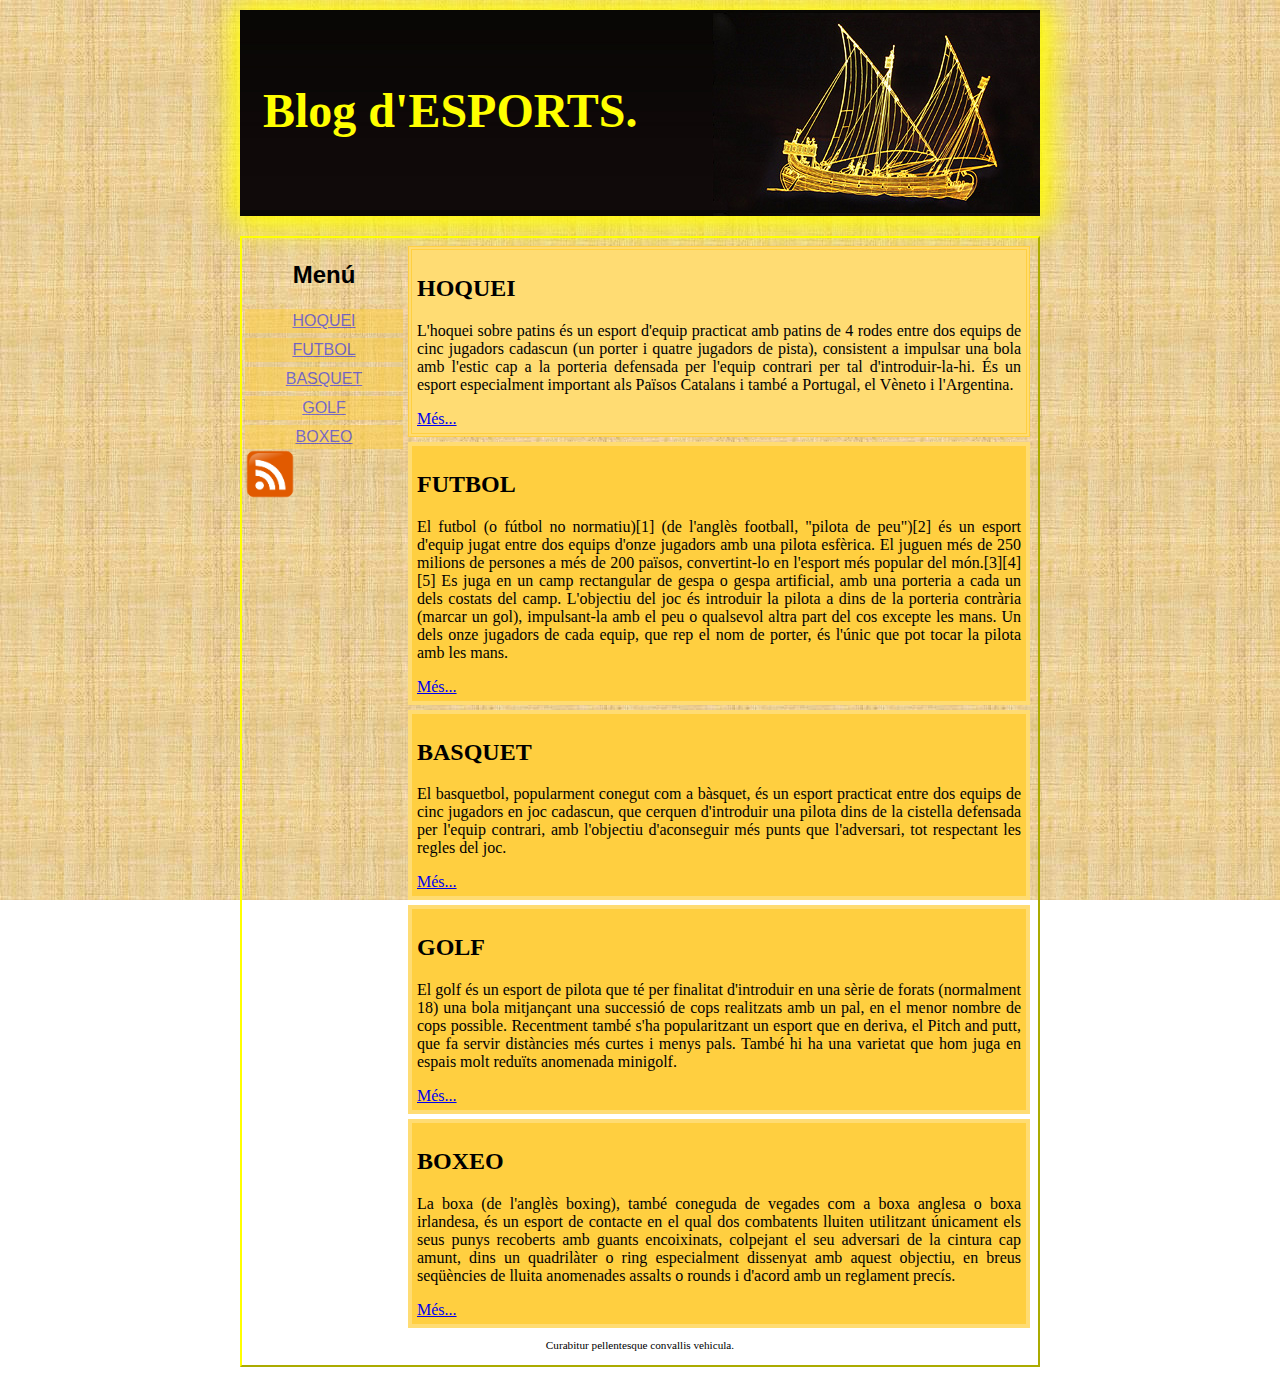
<file: index.html>
﻿<!DOCTYPE html>
<html>
<head>
	<title>Blog d'ESPORTS</title>
	<meta charset="utf-8" />
	<link rel="stylesheet" href="html/pag1.css"/>
</head>

<body>
<div id="plana">
<header><h1>Blog d'ESPORTS.</h1>
</header>
<div id="cos">
<aside>
<h2>Menú</h2>
<ol>
	<li><a href="index.html">HOQUEI</a></li>
	<li><a href="index.html">FUTBOL</a></li>
	<li><a href="index.html">BASQUET</a></li>
	<li><a href="index.html">GOLF</a></li>
	<li><a href="index.html">BOXEO</a></li>
	<a href="html/blog.rss"><img src="html/img/111.png" alt="" /></a>
</ol>
</aside>
<div id="contingut">
<article id="destacat">
<h2>HOQUEI</h2>
<p>L'hoquei sobre patins és un esport d'equip practicat amb patins de 4 rodes entre dos equips de cinc jugadors cadascun (un porter i quatre jugadors de pista), consistent a impulsar una bola amb l'estic cap a la porteria defensada per l'equip contrari per tal d'introduir-la-hi. És un esport especialment important als Països Catalans i també a Portugal, el Vèneto i l'Argentina. </p><a href="html/pag1.html">Més...</a>
</article>

<article>
<h2>FUTBOL</h2>
<p>El futbol (o fútbol no normatiu)[1] (de l'anglès football, "pilota de peu")[2] és un esport d'equip jugat entre dos equips d'onze jugadors amb una pilota esfèrica. El juguen més de 250 milions de persones a més de 200 països, convertint-lo en l'esport més popular del món.[3][4][5] Es juga en un camp rectangular de gespa o gespa artificial, amb una porteria a cada un dels costats del camp. L'objectiu del joc és introduir la pilota a dins de la porteria contrària (marcar un gol), impulsant-la amb el peu o qualsevol altra part del cos excepte les mans. Un dels onze jugadors de cada equip, que rep el nom de porter, és l'únic que pot tocar la pilota amb les mans. </p><a href="html/pag2.html">Més...</a>
</article>

<article>
<h2>BASQUET</h2>
<p> El basquetbol, popularment conegut com a bàsquet, és un esport practicat entre dos equips de cinc jugadors en joc cadascun, que cerquen d'introduir una pilota dins de la cistella defensada per l'equip contrari, amb l'objectiu d'aconseguir més punts que l'adversari, tot respectant les regles del joc. </p><a href="html/pag3.html">Més...</a>
</article>

<article>
<h2>GOLF</h2>
<p> El golf és un esport de pilota que té per finalitat d'introduir en una sèrie de forats (normalment 18) una bola mitjançant una successió de cops realitzats amb un pal, en el menor nombre de cops possible. Recentment també s'ha popularitzant un esport que en deriva, el Pitch and putt, que fa servir distàncies més curtes i menys pals. També hi ha una varietat que hom juga en espais molt reduïts anomenada minigolf. </p><a href="html/pag4.html">Més...</a>
</article>

<article>
<h2>BOXEO</h2>
<p> La boxa (de l'anglès boxing), també coneguda de vegades com a boxa anglesa o boxa irlandesa, és un esport de contacte en el qual dos combatents lluiten utilitzant únicament els seus punys recoberts amb guants encoixinats, colpejant el seu adversari de la cintura cap amunt, dins un quadrilàter o ring especialment dissenyat amb aquest objectiu, en breus seqüències de lluita anomenades assalts o rounds i d'acord amb un reglament precís.</p><a href="html/pag5.html">Més...</a>
</article>
</div>


<footer>
<p>Curabitur pellentesque convallis vehicula.</p>
</div>
</footer>
</div>
</body>

</html>
</file>
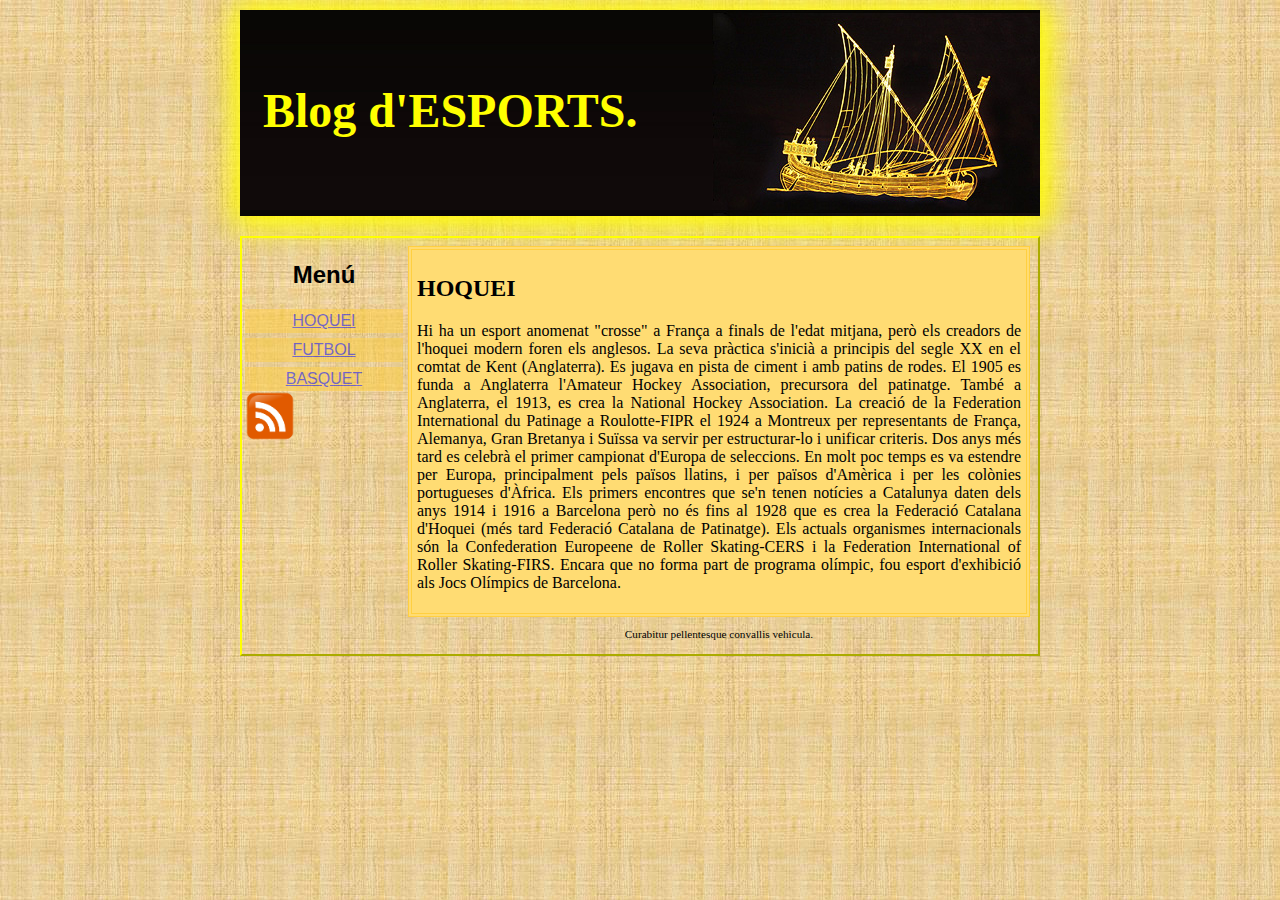
<file: html/pag1.html>
<!DOCTYPE html>
<html>
<head>
	<title>Blog d'ESPORTS</title>
	<meta charset="utf-8" />
	<link rel="stylesheet" href="pag1.css"/>
</head>

<body>
<div id="plana">
<header><h1>Blog d'ESPORTS.</h1>
</header>
<div id="cos">
<aside>
<h2>Menú</h2>
<ol>
	<li><a href="../index.html">HOQUEI</a></li>
	<li><a href="../index.html">FUTBOL</a></li>
	<li><a href="../index.html">BASQUET</a></li>
	<a href="blog.rss"><img src="img/111.png" alt="" /></a>
</ol>
</aside>
<div id="contingut">
<article id="destacat">
<h2>HOQUEI</h2>
<p>Hi ha un esport anomenat "crosse" a França a finals de l'edat mitjana, però els creadors de l'hoquei modern foren els anglesos. La seva pràctica s'inicià a principis del segle XX en el comtat de Kent (Anglaterra). Es jugava en pista de ciment i amb patins de rodes. El 1905 es funda a Anglaterra l'Amateur Hockey Association, precursora del patinatge.

També a Anglaterra, el 1913, es crea la National Hockey Association. La creació de la Federation International du Patinage a Roulotte-FIPR el 1924 a Montreux per representants de França, Alemanya, Gran Bretanya i Suïssa va servir per estructurar-lo i unificar criteris. Dos anys més tard es celebrà el primer campionat d'Europa de seleccions. En molt poc temps es va estendre per Europa, principalment pels països llatins, i per països d'Amèrica i per les colònies portugueses d'Àfrica. Els primers encontres que se'n tenen notícies a Catalunya daten dels anys 1914 i 1916 a Barcelona però no és fins al 1928 que es crea la Federació Catalana d'Hoquei (més tard Federació Catalana de Patinatge). Els actuals organismes internacionals són la Confederation Europeene de Roller Skating-CERS i la Federation International of Roller Skating-FIRS. Encara que no forma part de programa olímpic, fou esport d'exhibició als Jocs Olímpics de Barcelona.</p>
</article>

<footer>
<p>Curabitur pellentesque convallis vehicula.</p>
</div>
</footer>
</div>
</body>

</html>
</file>
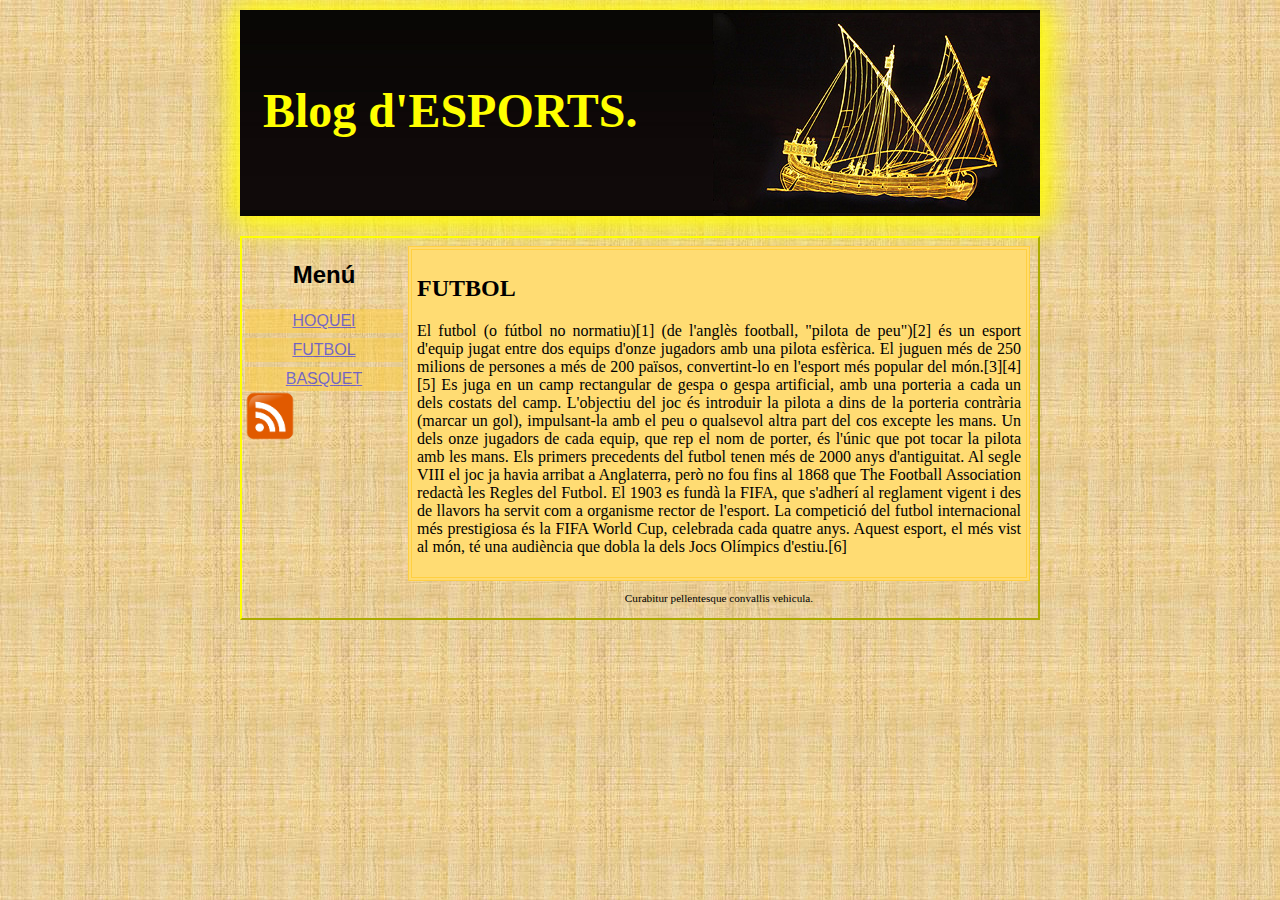
<file: html/pag2.html>
<!DOCTYPE html>
<html>
<head>
	<title>Blog d'ESPORTS</title>
	<meta charset="utf-8" />
	<link rel="stylesheet" href="pag1.css"/>
</head>

<body>
<div id="plana">
<header><h1>Blog d'ESPORTS.</h1>
</header>
<div id="cos">
<aside>
<h2>Menú</h2>
<ol>
	<li><a href="../index.html">HOQUEI</a></li>
	<li><a href="../index.html">FUTBOL</a></li>
	<li><a href="../index.html">BASQUET</a></li>
	<a href="blog.rss"><img src="img/111.png" alt="" /></a>
</ol>
</aside>
<div id="contingut">
<article id="destacat">
<h2>FUTBOL</h2>
<p>El futbol (o fútbol no normatiu)[1] (de l'anglès football, "pilota de peu")[2] és un esport d'equip jugat entre dos equips d'onze jugadors amb una pilota esfèrica. El juguen més de 250 milions de persones a més de 200 països, convertint-lo en l'esport més popular del món.[3][4][5] Es juga en un camp rectangular de gespa o gespa artificial, amb una porteria a cada un dels costats del camp. L'objectiu del joc és introduir la pilota a dins de la porteria contrària (marcar un gol), impulsant-la amb el peu o qualsevol altra part del cos excepte les mans. Un dels onze jugadors de cada equip, que rep el nom de porter, és l'únic que pot tocar la pilota amb les mans.

Els primers precedents del futbol tenen més de 2000 anys d'antiguitat. Al segle VIII el joc ja havia arribat a Anglaterra, però no fou fins al 1868 que The Football Association redactà les Regles del Futbol. El 1903 es fundà la FIFA, que s'adherí al reglament vigent i des de llavors ha servit com a organisme rector de l'esport. La competició del futbol internacional més prestigiosa és la FIFA World Cup, celebrada cada quatre anys. Aquest esport, el més vist al món, té una audiència que dobla la dels Jocs Olímpics d'estiu.[6]</p>
</article>

<footer>
<p>Curabitur pellentesque convallis vehicula.</p>
</div>
</footer>
</div>
</body>

</html>
</file>
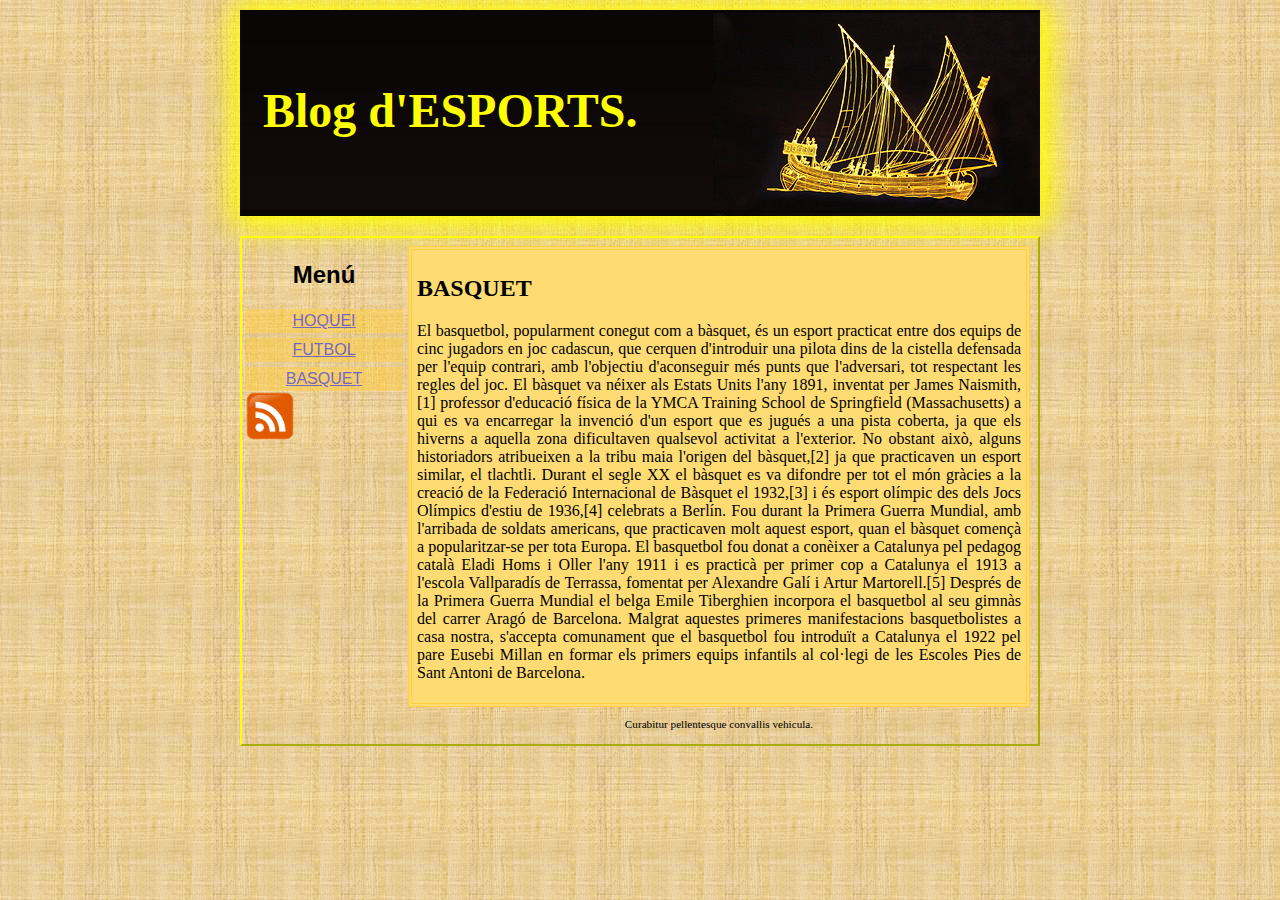
<file: html/pag3.html>
<!DOCTYPE html>
<html>
<head>
	<title>Blog d'ESPORTS</title>
	<meta charset="utf-8" />
	<link rel="stylesheet" href="pag1.css"/>
</head>

<body>
<div id="plana">
<header><h1>Blog d'ESPORTS.</h1>
</header>
<div id="cos">
<aside>
<h2>Menú</h2>
<ol>
	<li><a href="../index.html">HOQUEI</a></li>
	<li><a href="../index.html">FUTBOL</a></li>
	<li><a href="../index.html">BASQUET</a></li>
	<a href="blog.rss"><img src="img/111.png" alt="" /></a>
</ol>
</aside>
<div id="contingut">
<article id="destacat">
<h2>BASQUET</h2>
<p>El basquetbol, popularment conegut com a bàsquet, és un esport practicat entre dos equips de cinc jugadors en joc cadascun, que cerquen d'introduir una pilota dins de la cistella defensada per l'equip contrari, amb l'objectiu d'aconseguir més punts que l'adversari, tot respectant les regles del joc.

El bàsquet va néixer als Estats Units l'any 1891, inventat per James Naismith,[1] professor d'educació física de la YMCA Training School de Springfield (Massachusetts) a qui es va encarregar la invenció d'un esport que es jugués a una pista coberta, ja que els hiverns a aquella zona dificultaven qualsevol activitat a l'exterior. No obstant això, alguns historiadors atribueixen a la tribu maia l'origen del bàsquet,[2] ja que practicaven un esport similar, el tlachtli. Durant el segle XX el bàsquet es va difondre per tot el món gràcies a la creació de la Federació Internacional de Bàsquet el 1932,[3] i és esport olímpic des dels Jocs Olímpics d'estiu de 1936,[4] celebrats a Berlín. Fou durant la Primera Guerra Mundial, amb l'arribada de soldats americans, que practicaven molt aquest esport, quan el bàsquet començà a popularitzar-se per tota Europa.

El basquetbol fou donat a conèixer a Catalunya pel pedagog català Eladi Homs i Oller l'any 1911 i es practicà per primer cop a Catalunya el 1913 a l'escola Vallparadís de Terrassa, fomentat per Alexandre Galí i Artur Martorell.[5] Després de la Primera Guerra Mundial el belga Emile Tiberghien incorpora el basquetbol al seu gimnàs del carrer Aragó de Barcelona. Malgrat aquestes primeres manifestacions basquetbolistes a casa nostra, s'accepta comunament que el basquetbol fou introduït a Catalunya el 1922 pel pare Eusebi Millan en formar els primers equips infantils al col·legi de les Escoles Pies de Sant Antoni de Barcelona.</p>
</article>

<footer>
<p>Curabitur pellentesque convallis vehicula.</p>
</div>
</footer>
</div>
</body>

</html>
</file>
<file: html/pag1.css>
body {
  background-image: url('img/fons1.jpg');
  background-attachment:fixed;

}
img {
  width: 50px;
}
#plana{
  margin-left: auto;
  margin-right: auto;
  width: 800px;
  padding: 2px;
}
header {
	box-shadow: 2px 2px 30px 10px yellow;
	padding: 3px;
	background-image: url('img/capcalera.jpg');
	height:200px;

}

header h1{
	margin-top:70px;
	font-size: 3em;
	padding-left:20px;
	color:yellow;
}

#cos {
	margin-top: 20px;
	border-width: 2px;
	border-style:outset;
	border-color: yellow;
	padding: 3px;
}

footer {
	text-align:center;
	font-size: 0.7em;
}

aside {
	font-family: "Verdana", sans-serif;
	width: 20%;
	float:left;
}

aside h2{
  text-align: center;
}
aside li{
	text-align: center;
	list-style: none;
	padding:3px;
	opacity:0.5;
	margin-top:5px;
	background-color:#FFCF40;

}

aside ol {
margin: 0;
padding: 0;
}


aside li:hover {
	opacity:1;
}

#contingut {
	width: 80%;
	text-align: justify;
	margin-left: 20%;
}

article {

	border-width: 4px;
	border-style: solid;
	border-color: #FFDC73;
	padding: 5px;
	margin: 5px;
	background-color:#FFCF40;
}

#destacat {
	background-color:#FFDC73;
	border-color: #FFCF40;
	border-style: double;
}
</file>
